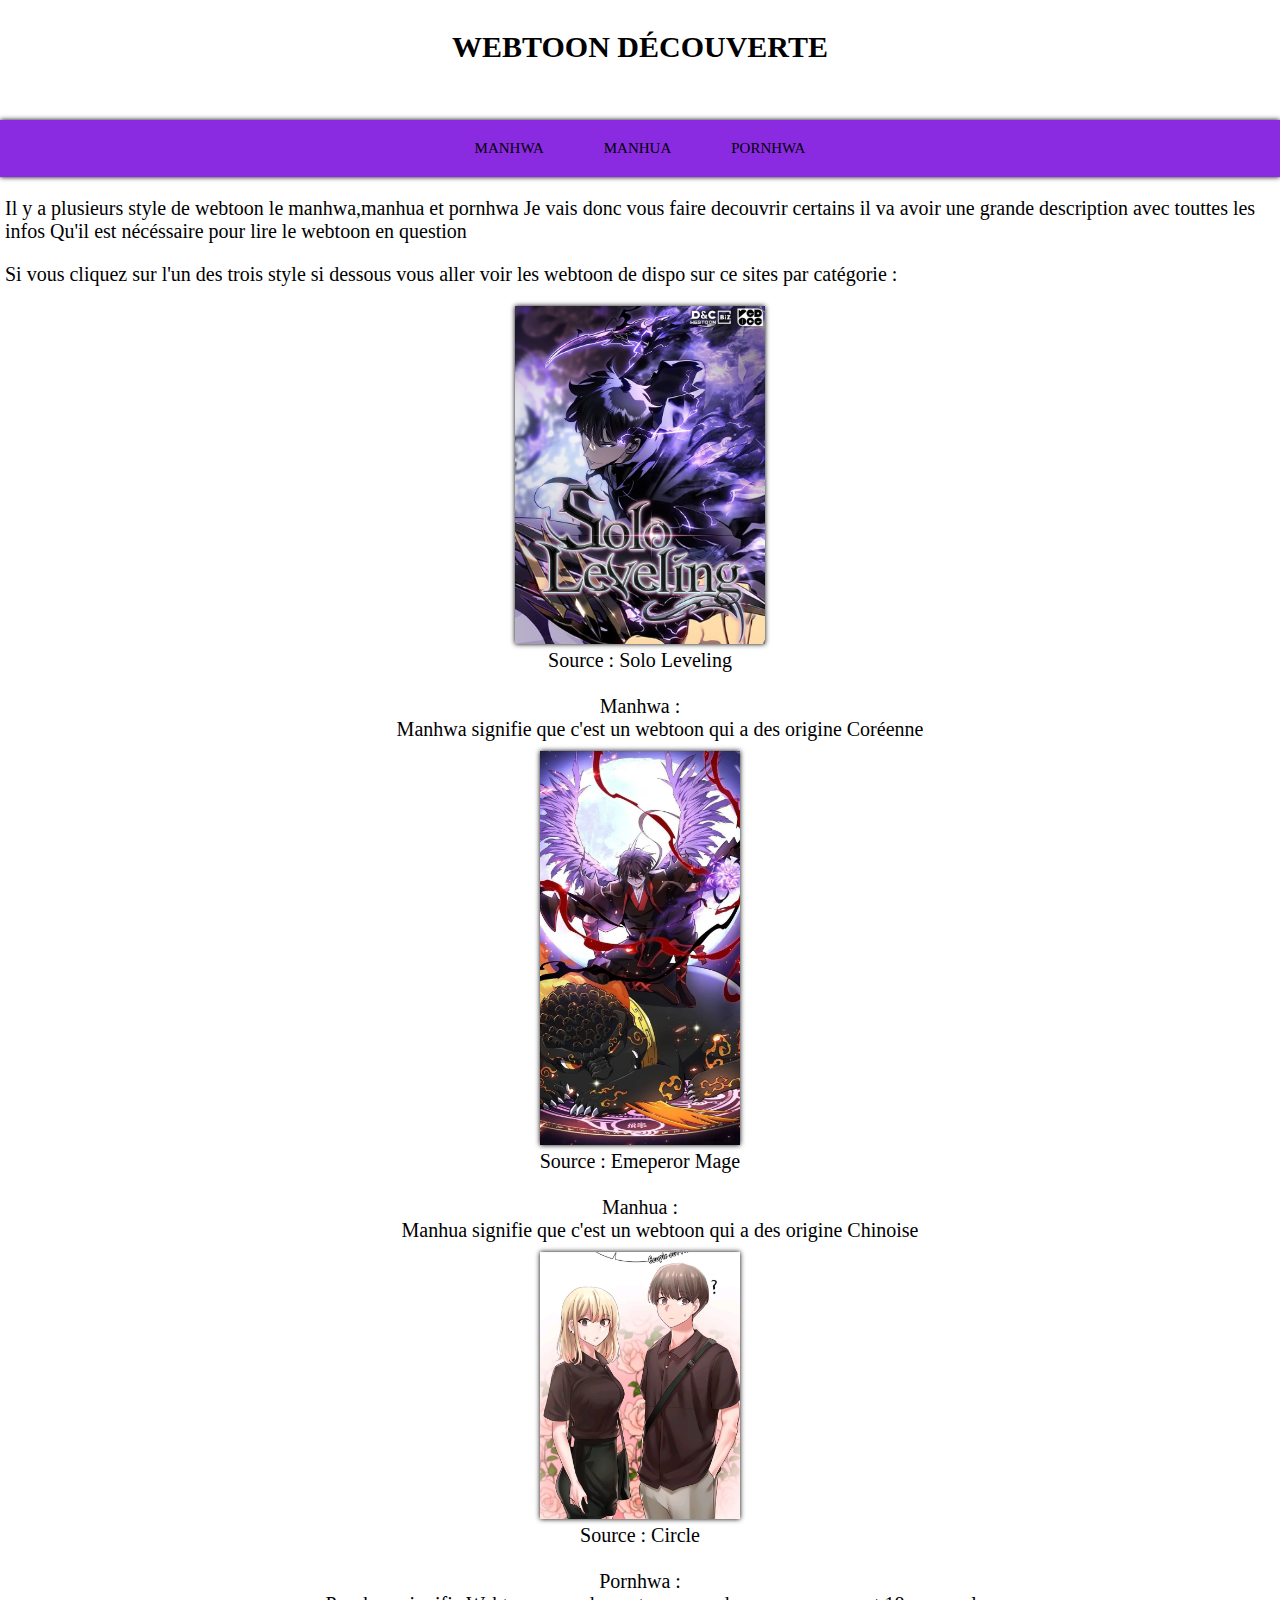
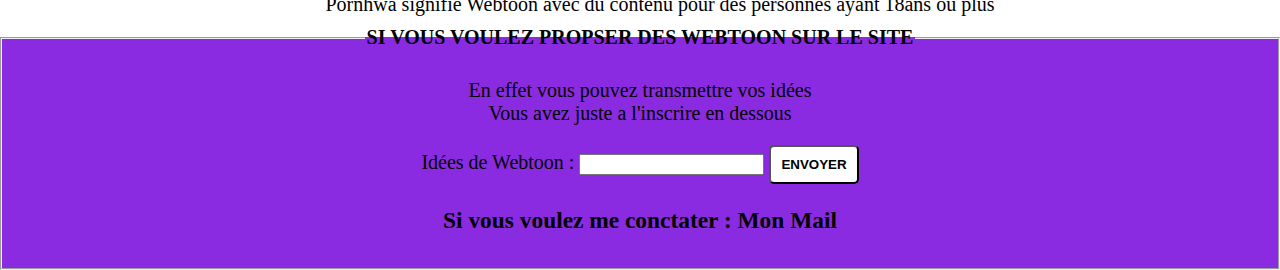
<file: index.html>
<!DOCTYPE html>
<html lang="fr-FR">
<head>
    <meta charset="UTF-8">
    <meta name="viewport" content="width=device-width, initial-scale=1.0">
    <link rel="stylesheet" href="PITIE.css">
    <form action="Donnée.php" method="post"></form>
    <title>NewExpo</title>
</head>
<body>
    <header>
        <h1>Webtoon découverte</h1>
    </header>
    <nav>
        <div class="Barre">
            <ul>
                <li><a href="Web-Co.html">Manhwa</a></li>
                <li><a href="Web-Chi.html">Manhua</a></li>
                <li><a href="Web-Po.html">pornhwa</a></li>
            </ul>
        </div>
    </nav>

    <div class="All">
        <div class="TextDebut">
            <p>Il y a plusieurs style de webtoon le manhwa,manhua et pornhwa 
                Je vais donc vous faire decouvrir certains il va avoir une grande description avec touttes les infos 
                 Qu'il est nécéssaire pour lire le webtoon en question</p>
            <p>Si vous cliquez sur l'un des trois style 
               si dessous vous aller voir les webtoon de dispo sur ce sites par catégorie :</p>
        </div>
        <div class="type">
            <img class="soloo" src="SoloCover.jpg" alt="">
            <legend>Source : Solo Leveling</legend>
            <br>
            <dt><a href="Web-Co.html">Manhwa </a> : </dt>
                <dd>Manhwa signifie que c'est un webtoon qui a des origine Coréenne</dd>

                <img class="imgEm" src="EmperorCover.jpg" alt="">
                <legend>Source : Emeperor Mage</legend>
                <br>
            <dt><a href="Web-Chi.html">Manhua </a> :</dt>
                <dd>Manhua signifie que c'est un webtoon qui a des origine Chinoise</dd>
               
                <img class="Cr" src="CircleCover.jpg" alt="">
                <legend>Source : Circle</legend>
                <br>
            <dt><a href="Web-Po.html">Pornhwa </a> : </dt>
                <dd>Pornhwa signifie Webtoon avec du contenu pour des personnes ayant 18ans ou plus</dd>
                
        </div>
    </div>
    <fieldset>
        <legend>Si vous voulez propser des Webtoon sur le site</legend>
        <p>En effet vous pouvez transmettre vos idées 
        <br> Vous avez juste a l'inscrire en dessous</p>
        <label for="idéeWebtoon">Idées de Webtoon : </label>
        <input type="text" id="idéeWebtoon" name="idéesWebtoon">
        <input type="submit" value="Envoyer">
        <h3>Si vous voulez me conctater : <a href="mailto:yanislandru">Mon Mail </a> </h3>
    </fieldset>
</body>
</html>
</file>
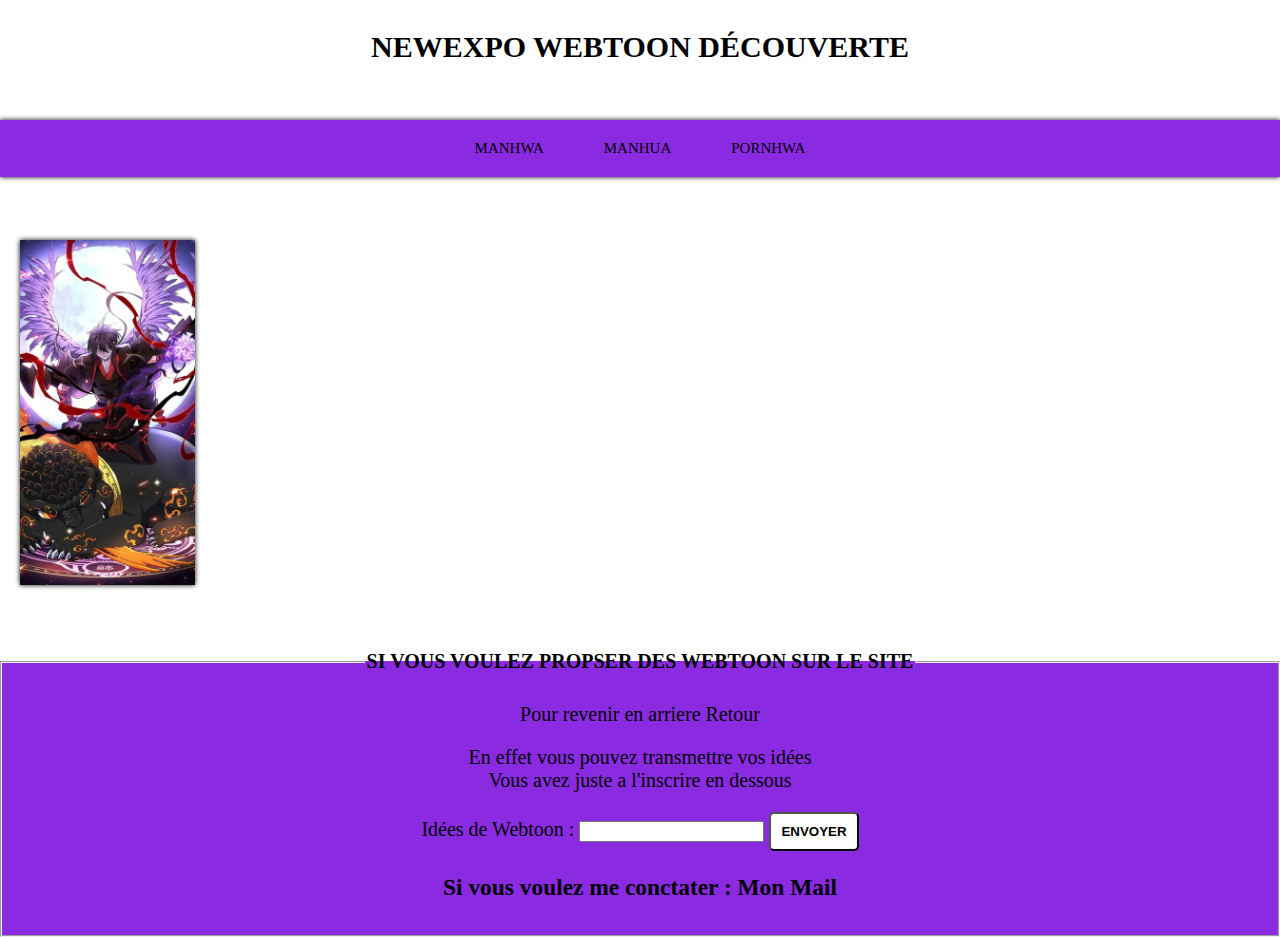
<file: Web-Chi.html>
<!DOCTYPE html>
<html lang="fr-FR">
<head>
    <meta charset="UTF-8">
    <meta name="viewport" content="width=device-width, initial-scale=1.0">
    <link rel="stylesheet" href="PITIE.css">
    <title>NewExpo Manhwa</title>
</head>
<body>
    <header>
        <h1>NewExpo Webtoon découverte</h1>
    </header>
    <nav>
        <div class="Barre">
            <ul>
                <li><a href="Web-Co.html">Manhwa</a></li>
                <li><a href="Web-Chi.html">Manhua</a></li>
                <li><a href="Web-Po.html">pornhwa</a></li>
            </ul>
        </div>
    </nav>
    <br>
    <div class="rouge">
        <legend class="SoloLeveling">Emeperor Mage</legend>
        <img class="em" src="EmperorCover.jpg" alt="">
        <dt>Histoire : </dt>
        <dd>L'histoire raconte la vie de l'empereur magique, l'homme le plus fort du monde et son périple après sa mort et sa réincarnation en un garçon sans culture.</dd>
        <dt>Auteur: </dt>
        <dd>Wuer Manhua</dd>
        <dt>Dessinateur : </dt>
        <dd>Ye Xiao</dd>
        <dt>Genre : </dt>
        <dd>Action - Arts martiaux - Aventure - Fantastique - Surnaturel</dd>
        <dt>Theme : </dt>
        <dd>Malveillance max </dd>
    </div>
    <br><br><br><br><br><br><br><br><br><br>
    <fieldset>
        <p>Pour revenir en arriere <a href="index.html">Retour</a></p>
        <legend>Si vous voulez propser des Webtoon sur le site</legend>
        <p>En effet vous pouvez transmettre vos idées 
        <br> Vous avez juste a l'inscrire en dessous</p>
        <label for="idéeWebtoon">Idées de Webtoon : </label>
        <input type="text" id="idéeWebtoon" name="idéesWebtoon">
        <input type="submit" value="Envoyer">
        <h3>Si vous voulez me conctater : <a href="mailto:yanislandru">Mon Mail </a> </h3>
    </fieldset>
</body>
</html>
</file>
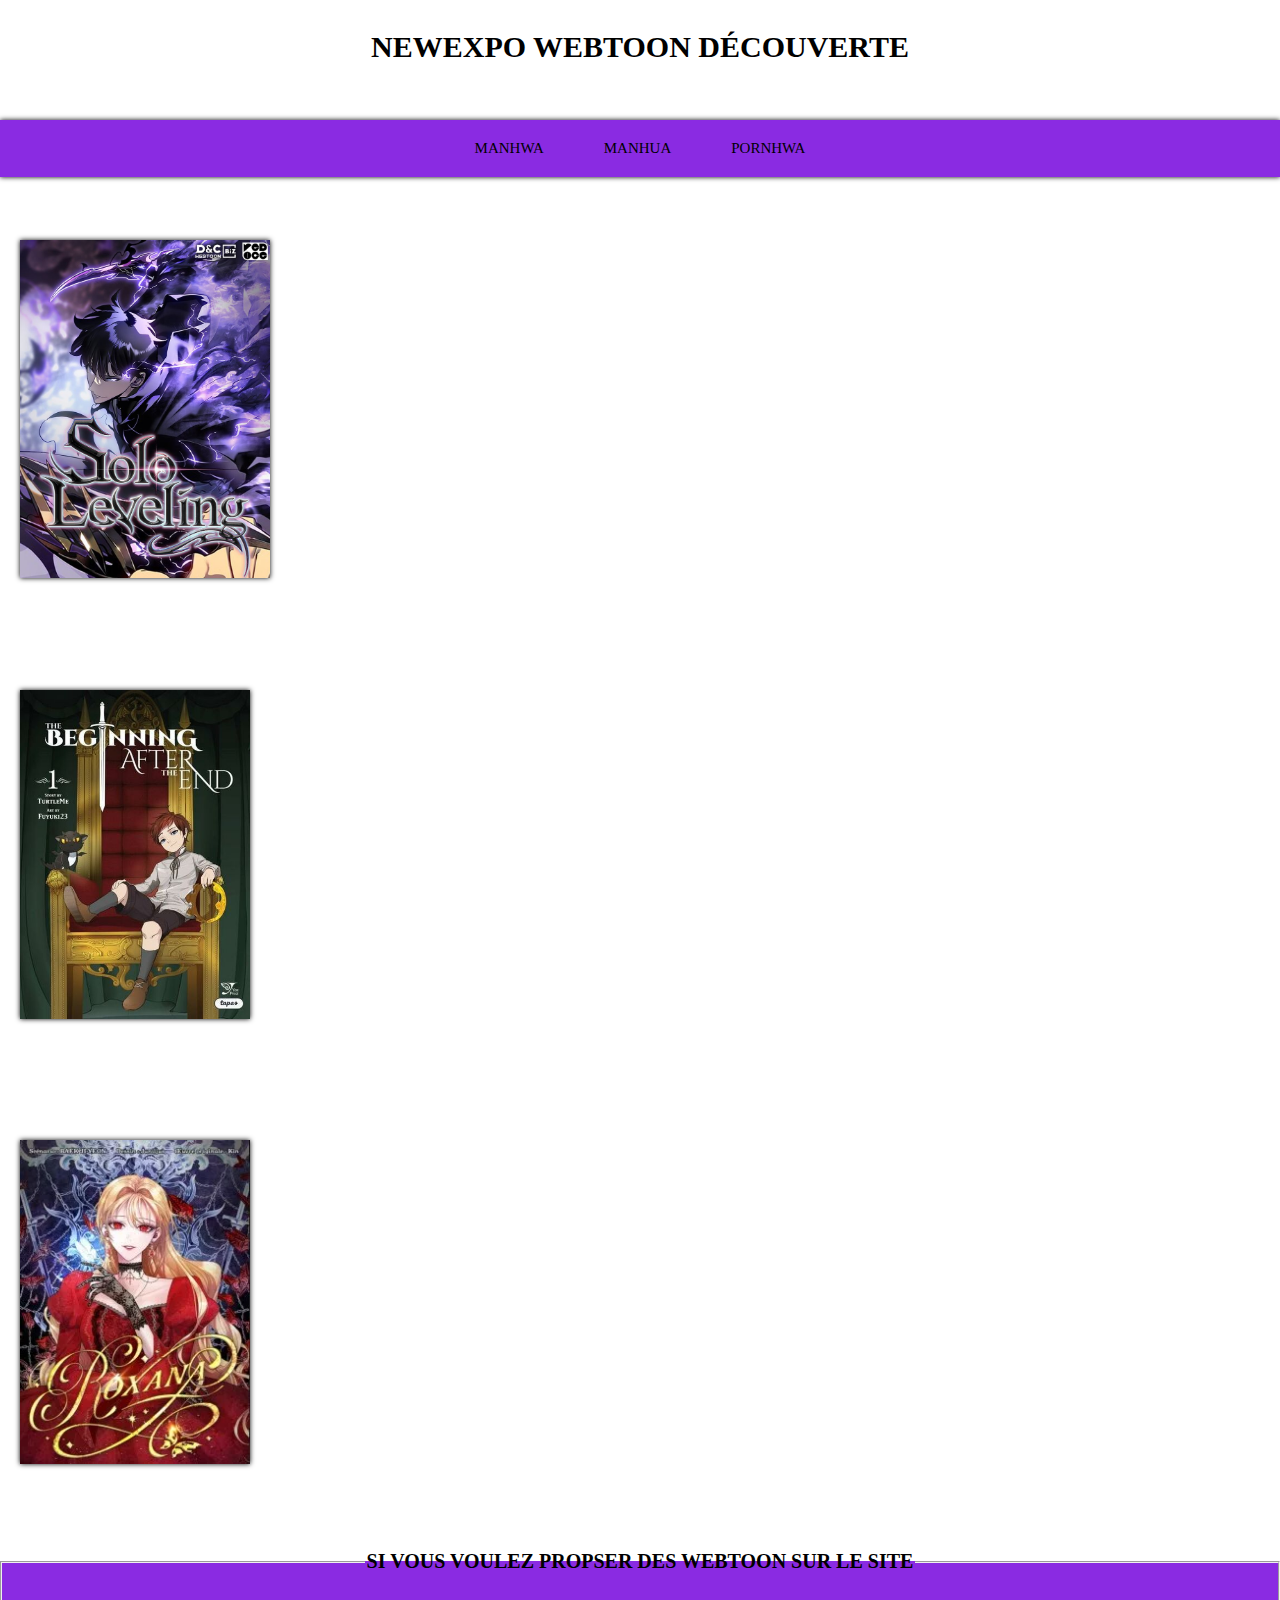
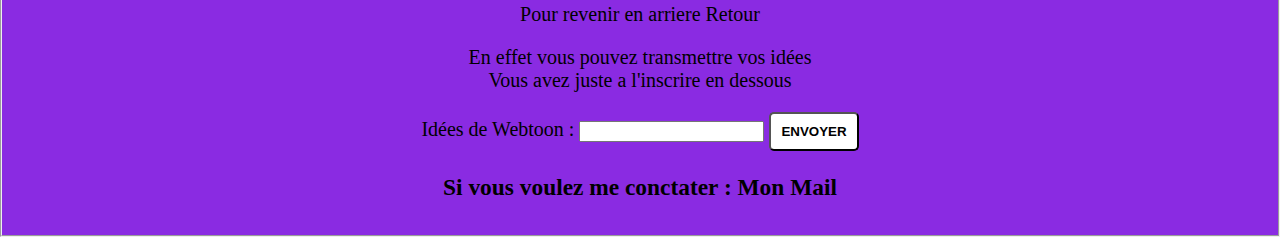
<file: Web-Co.html>
<!DOCTYPE html>
<html lang="fr-FR">
<head>
    <meta charset="UTF-8">
    <meta name="viewport" content="width=device-width, initial-scale=1.0">
    <link rel="stylesheet" href="PITIE.css">
    <title>NewExpo Manhwa</title>
</head>
<body>
    <header>
        <h1>NewExpo Webtoon découverte</h1>
    </header>
    <nav>
        <div class="Barre">
            <ul>
                <li><a href="Web-Co.html">Manhwa</a></li>
                <li><a href="Web-Chi.html">Manhua</a></li>
                <li><a href="Web-Po.html">pornhwa</a></li>
            </ul>
        </div>
    </nav>
    <br>
    <div class="Solo">
        <legend id="SoloLeveling">Solo Leveling</legend>
        <img class="soloo" src="SoloCover.jpg" alt="">
        <dt>Histoire : </dt>
        <dd>Dans un monde remplie de donjon nous suivons Sung jin woo le plus faible des chasseur Quand soudain il meurt dans un donjon mais revient a la vie avec une interface devant lui... Venez voir le plus faible devenir le plus fort</dd>
        <dt>Auteur: </dt>
        <dd> Chu Gong</dd>
        <dt>Dessinateur : </dt>
        <dd>Jang Seong Rak</dd>
        <dt>Genre : </dt>
        <dd> Action - Fantasy</dd>
        <dt>Theme : </dt>
        <dd>Apprentissage - Combats - Magie - Super pouvoirs - Survival game</dd>
    </div>
    <br><br><br><br><br><br><br><br><br><br>
    <div class="vert">
        <legend class="SoloLeveling">the beginning after the end</legend>
        <img class="tbate" src="TbateCover.jpg" alt="">
        <dt>Histoire : </dt>
        <dd>Un Roi qui meurt seul et qui se reincarne en un enfant dans un monde fantasy venez dcouvrir ce monde dans lequel il est venue ce roi qui va decouvrir des emotions qui n'a jamais connue es un hasard sa venue dans ce monde...</dd>
        <dt>Auteur: </dt>
        <dd>TurtleMe</dd>
        <dt>Dessinateur : </dt>
        <dd>Fuyuki23</dd>
        <dt>Genre : </dt>
        <dd> Action - Aventure - Fantasy - Isekai</dd>
        <dt>Theme : </dt>
        <dd> Apprentissage - Autre monde - Combats - Dragons - Famille - Magie - Monstres - Royauté - Réincarnation / transmigration</dd>
    </div>
    <br><br><br><br><br><br><br><br><br><br>
    <div class="rouge">
        <legend class="SoloLeveling">Roxana</legend>
        <img class="tbate" src="RoxanaCover.JPG" alt="">
        <dt>Histoire : </dt>
        <dd>Imaginez que vous êtes soudainement aspiré à l'intérieur de votre roman favori... Ça doit être formidable ! À moins que vous ne vous retrouviez dans le corps de Roxana Agritz, la fille de l'antagoniste principal. Car pour ne rien arranger, ce maudit père a kidnappé Cassis Pédelian, le frère de l'héroïne. Mais vous qui connaissez l'histoire, vous savez que cet acte condamne toute la famille Agritz, vous comprise, à une fin certaine. Une seule échappatoire s'offre alors à vous : sauver Cassis Pédelian !</dd>
        <dt>Auteur: </dt>
        <dd> Kin</dd>
        <dt>Dessinateur : </dt>
        <dd> Summer Light</dd>
        <dt>Genre : </dt>
        <dd> Drame - Fantasy - Horreur - Psychologique - Romance - Tragique</dd>
        <dt>Theme : </dt>
        <dd> Autre monde - Gore - Magie - Monstres - Réincarnation / transmigration</dd>
    </div>
    <br><br><br><br><br><br><br><br><br><br>
    <fieldset>
        <p>Pour revenir en arriere <a href="index.html">Retour</a></p>
        <legend>Si vous voulez propser des Webtoon sur le site</legend>
        <p>En effet vous pouvez transmettre vos idées 
        <br> Vous avez juste a l'inscrire en dessous</p>
        <label for="idéeWebtoon">Idées de Webtoon : </label>
        <input type="text" id="idéeWebtoon" name="idéesWebtoon">
        <input type="submit" value="Envoyer">
        <h3>Si vous voulez me conctater : <a href="mailto:yanislandru">Mon Mail </a> </h3>
    </fieldset>
</body>
</html>
</file>
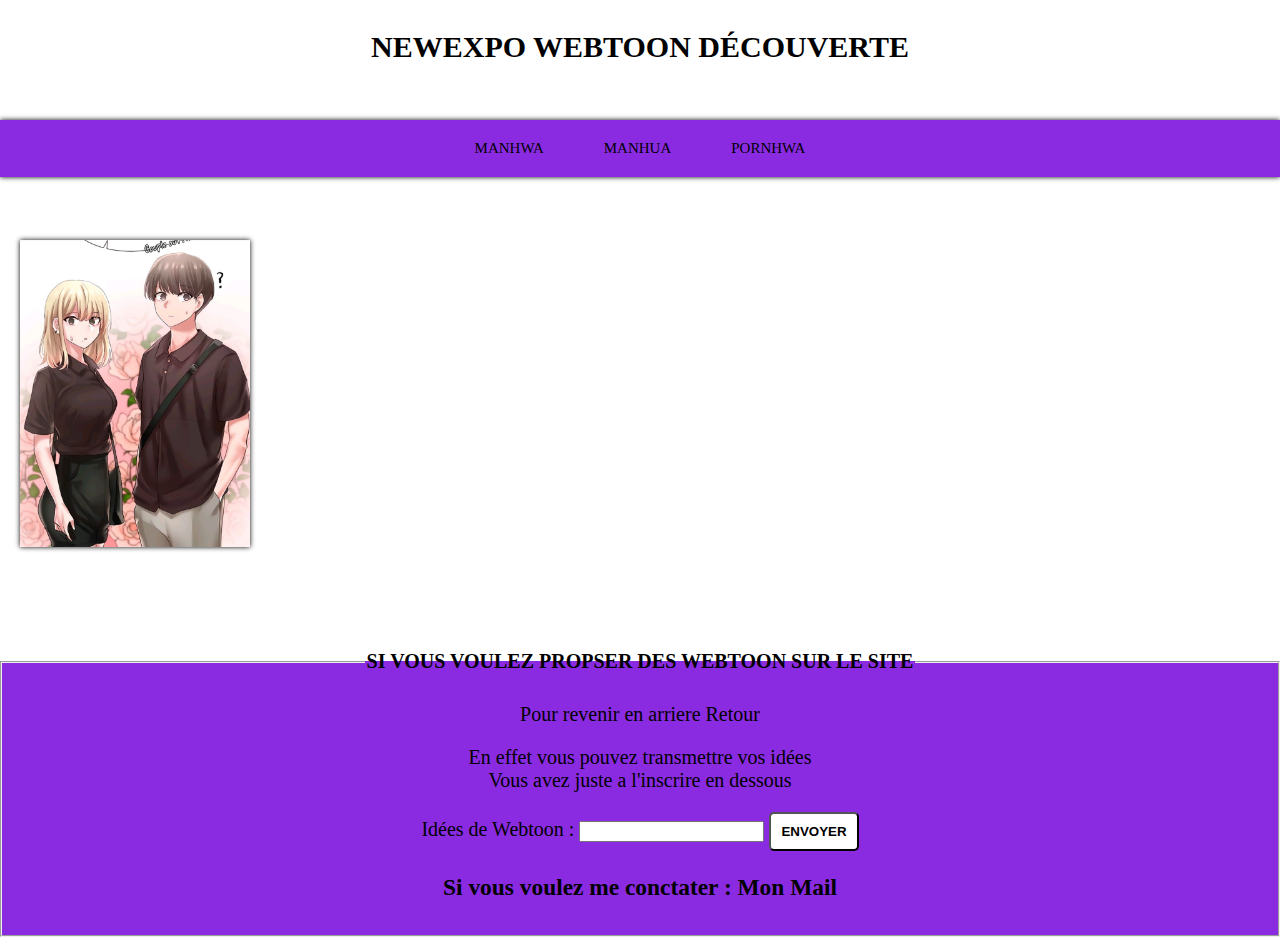
<file: Web-Po.html>
<!DOCTYPE html>
<html lang="fr-FR">
<head>
    <meta charset="UTF-8">
    <meta name="viewport" content="width=device-width, initial-scale=1.0">
    <link rel="stylesheet" href="PITIE.css">
    <title>NewExpo Manhwa</title>
</head>
<body>
    <header>
        <h1>NewExpo Webtoon découverte</h1>
    </header>
    <nav>
        <div class="Barre">
            <ul>
                <li><a href="Web-Co.html">Manhwa</a></li>
                <li><a href="Web-Chi.html">Manhua</a></li>
                <li><a href="Web-Po.html">pornhwa</a></li>
            </ul>
        </div>
    </nav>
    <br>
    <div class="rose">
        <legend class="SoloLeveling">Circles</legend>
        <img class="tbate" src="CircleCover.jpg" alt="">
        <dt>Histoire : </dt>
        <dd>Notre protagoniste veut rentrer dans le club de theatre apres avoir vu la magnifique demo de ces membres mais tout se passe pas comme prévu </dd>
        <dt>Auteur: </dt>
        <dd>QRQ</dd>
        <dt>Dessinateur : </dt>
        <dd>QRQ</dd>
        <dt>Genre : </dt>
        <dd> Drama, Harem, Romance, School Life</dd>
        <dt>Theme : </dt>
        <dd> ça bz</dd>
    </div>
    <br><br><br><br><br><br><br><br><br><br>
    <fieldset>
        <p>Pour revenir en arriere <a href="index.html">Retour</a></p>
        <legend>Si vous voulez propser des Webtoon sur le site</legend>
        <p>En effet vous pouvez transmettre vos idées 
        <br> Vous avez juste a l'inscrire en dessous</p>
        <label for="idéeWebtoon">Idées de Webtoon : </label>
        <input type="text" id="idéeWebtoon" name="idéesWebtoon">
        <input type="submit" value="Envoyer">
        <h3>Si vous voulez me conctater : <a href="mailto:yanislandru">Mon Mail </a> </h3>
    </fieldset>
</body>
</html>
</file>
<file: PITIE.css>
body{
    margin: 0px;
    padding: 0px;
    font-family:Cambria, Cochin, Georgia, Times, 'Times New Roman', serif;
    background-color: rgb(255, 255, 255);
    font-size: 20px;
    min-height: 100vh; 

}
header{
    height: 100px;
    text-align: center;
    font-size: 15px;
    box-shadow: 0px 0px 5px rgb(0, 0, 0);
    padding: 10px;
    text-transform: uppercase;
    text-decoration: none;
    font-style: normal; 
}

nav{
    width: 100%;
    background-color: blueviolet;
    box-shadow: 0px 0px 5px black;
}

nav ul{
    margin: 0px;
    padding: 0px;
}

nav li{
    list-style-type: none;
    float: left;
}


nav a{
    display: inline-block;
    text-decoration: none;
    padding: 20px 30px;
    color: black;
    text-transform: uppercase;
    font-size: 15px;
}

nav a:hover{
    color: white;
    text-shadow: 0px 0px 20px black;
}

.Barre{
    display: table;
    margin: 0 auto;
}

.TextDebut{
    font-size: 20px;
    font-weight: 100;
    text-decoration: none;
    font-style:normal; 
}

p{  font-size: 20px;
    padding: 0px 5px 0px 5px;
}

.type{
    text-align: center;
}

.type a{
    text-transform:capitalize;
    text-decoration: none;
    color: black;}

.type a:hover{
    color: blueviolet;
    text-shadow: 0px 0px 25px black;
}

.type dd{
    font-size: 20px;
    padding-bottom: 10px;
}

.soloo{
    width: 250px;
    height: auto;
    box-shadow: 0px 0px 5px black;
}

.Cr{
    width: 200px;
    height: auto;
    box-shadow: 0px 0px 5px black;
}

.imgEm{
 width:200px ;
 height: auto;
 box-shadow: 0px 0px 5px black;
}

fieldset{
    background-color: blueviolet;
    margin: 0px 0px;
    padding: 10px;
    text-align: center;
}

fieldset a:hover{
    color: white;
    text-shadow: 0px 0px 5px black;
}

fieldset a{
    text-decoration: none;
    font-style: normal;
    color: black;
}

fieldset legend{
    font-weight: bold;
    font-size: 20px;
    text-transform: uppercase;
}

input[type="submit"]{
    background-color: white;
    box-shadow: 0px 0px black;
    font-weight: bold;
    padding: 10px;
    border-radius: 5px;
    text-transform: uppercase;

}
input[type="submit"]:hover{
    color: blueviolet;
    text-shadow: 5px black;
}



#solo1{
    width: 100px;
    height: px;
}

#solo2{
    width: 100px;
    height: px;
}

#solo3{
    width: 100px;
    height: px;
}
    

.Solo img {
    float: left;
    text-align: center;
}


.Solo{
    width: 250px;
    height: 200px;
    display: block;
    font-size: 0%;
    background-color: white;
    color:  white;
    box-shadow: 0px 0px 0px white;
    padding-top: 20px;
    padding-left: 20px;
    transition: 2s width 2s ease , 2s box-shadow 2s ease, 4s background-color 1s ease, 3s color 1s ease , 3s height 2s ease , 3s text-align 3s ease , 3s padding 2s ease , 3s font-size 2s ease;}

.Solo:hover{
    display: block;
    padding: 0px 100px 0px 100px;
    width: 85%;
    height: 400px;
    font-size: 20px;
    background-color: blueviolet;
    box-shadow: 0px 0px 5px black;
    color: black;}

.Solo legend{
    padding: 10px 0px 10px 0px;
}

.vert{
    width: 250px;
    height: 200px;
    display: block;
    font-size: 0%;
    background-color: white;
    color:  white;
    box-shadow: 0px 0px 0px white;
    padding-top: 20px;
    padding-left: 20px;
    transition: 2s width 2s ease , 2s box-shadow 2s ease, 4s background-color 1s ease, 3s color 1s ease , 3s height 2s ease , 3s text-align 3s ease , 3s padding 2s ease , 3s font-size 2s ease;}

.vert:hover{
    display: block;
    padding: 0px 100px 0px 100px;
    width: 85%;
    height: 400px;
    font-size: 20px;
    background-color: green;
    box-shadow: 0px 0px 5px black;
    color: black;}

.vert legend{
    padding: 10px 0px 10px 0px;
}

.tbate{
    float: left;
    width: 230px;
    box-shadow: 0px 0px 5px black;
}

.rouge{
    width: 250px;
    height: 200px;
    display: block;
    font-size: 0%;
    background-color: white;
    color:  white;
    box-shadow: 0px 0px 0px white;
    padding-top: 20px;
    padding-left: 20px;
    transition: 2s width 2s ease , 2s box-shadow 2s ease, 4s background-color 1s ease, 3s color 1s ease , 3s height 2s ease , 3s text-align 3s ease , 3s padding 2s ease , 3s font-size 2s ease;}

.rouge:hover{
    display: block;
    padding: 0px 100px 0px 100px;
    width: 85%;
    height: 400px;
    font-size: 20px;
    background-color: red;
    box-shadow: 0px 0px 5px black;
    color: black;}

.rouge legend{
    padding: 10px 0px 10px 0px;
}

.rose{
    width: 250px;
    height: 200px;
    display: block;
    font-size: 0%;
    background-color: white;
    color:  white;
    box-shadow: 0px 0px 0px white;
    padding-top: 20px;
    padding-left: 20px;
    transition: 2s width 2s ease , 2s box-shadow 2s ease, 4s background-color 1s ease, 3s color 1s ease , 3s height 2s ease , 3s text-align 3s ease , 3s padding 2s ease , 3s font-size 2s ease;}

.rose:hover{
    display: block;
    padding: 0px 100px 0px 100px;
    width: 85%;
    height: 400px;
    font-size: 20px;
    background-color: pink;
    box-shadow: 0px 0px 5px black;
    color: black;}

.rose legend{
    padding: 10px 0px 10px 0px;
}

.tbate{
    float: left;
    width: 230px;
    box-shadow: 0px 0px 5px black;
}

.em{
    float: left;
    width: 175px;
    box-shadow: 0px 0px 5px black;
}
</file>
